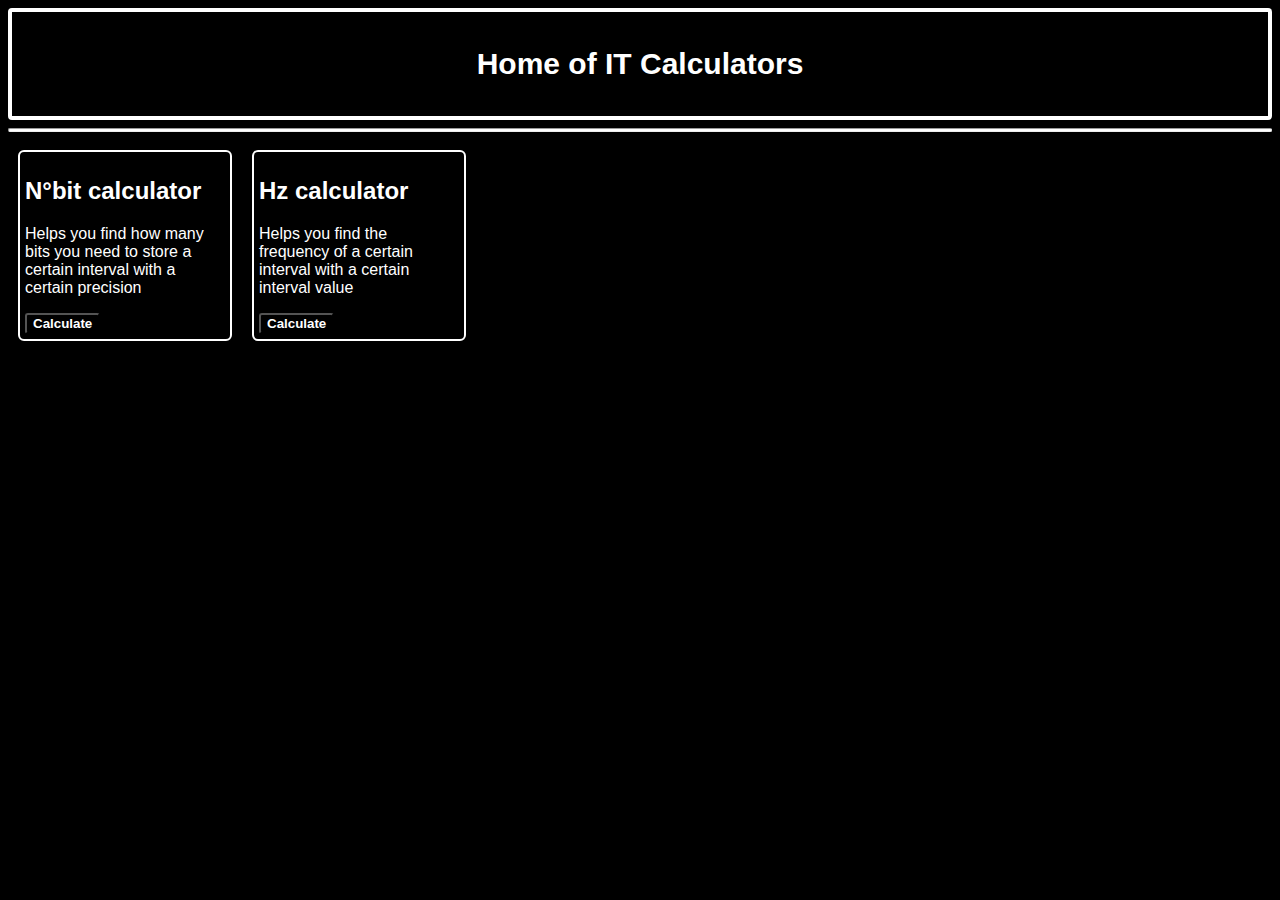
<file: index.html>
<!DOCTYPE html>
<html>
<head>	
	<title>Home</title>
	<link rel="stylesheet" href="style.css">
</head>
<script>
	function gotoNbit(){
		window.location.href="nbit/index.html";
	}
	function gotoHz(){
		window.location.href="hz/index.html";
	}
</script>
<body>
	<div class="titleDiv">
		<!--<div class="immagine">
			<img src="rsc/balla.jpg" class="imgBalla"></img>
		</div>-->
		<div class="center"><h2 class="title">Home of IT Calculators</h2></div>
		
	</div>
	<hr class="hrOne">
	<div class="secBody">
		<div class="boxes">	
			<div class="nbitCalc">
				<h2>N°bit calculator</h2>
				<p>Helps you find how many bits you need to store a certain interval with
				a certain precision</p>
				<button onclick="gotoNbit()">Calculate</button> 
			</div>

		<!--- <hr class="hrTwo">-->
		<div class="hz">
			<h2>Hz calculator</h2>
			<p>Helps you find the frequency of a certain interval with a certain
			interval value</p>
			<button onclick="gotoHz()">Calculate</button>
		</div>
		</div>
	</div>
</body>
</html>
</file>
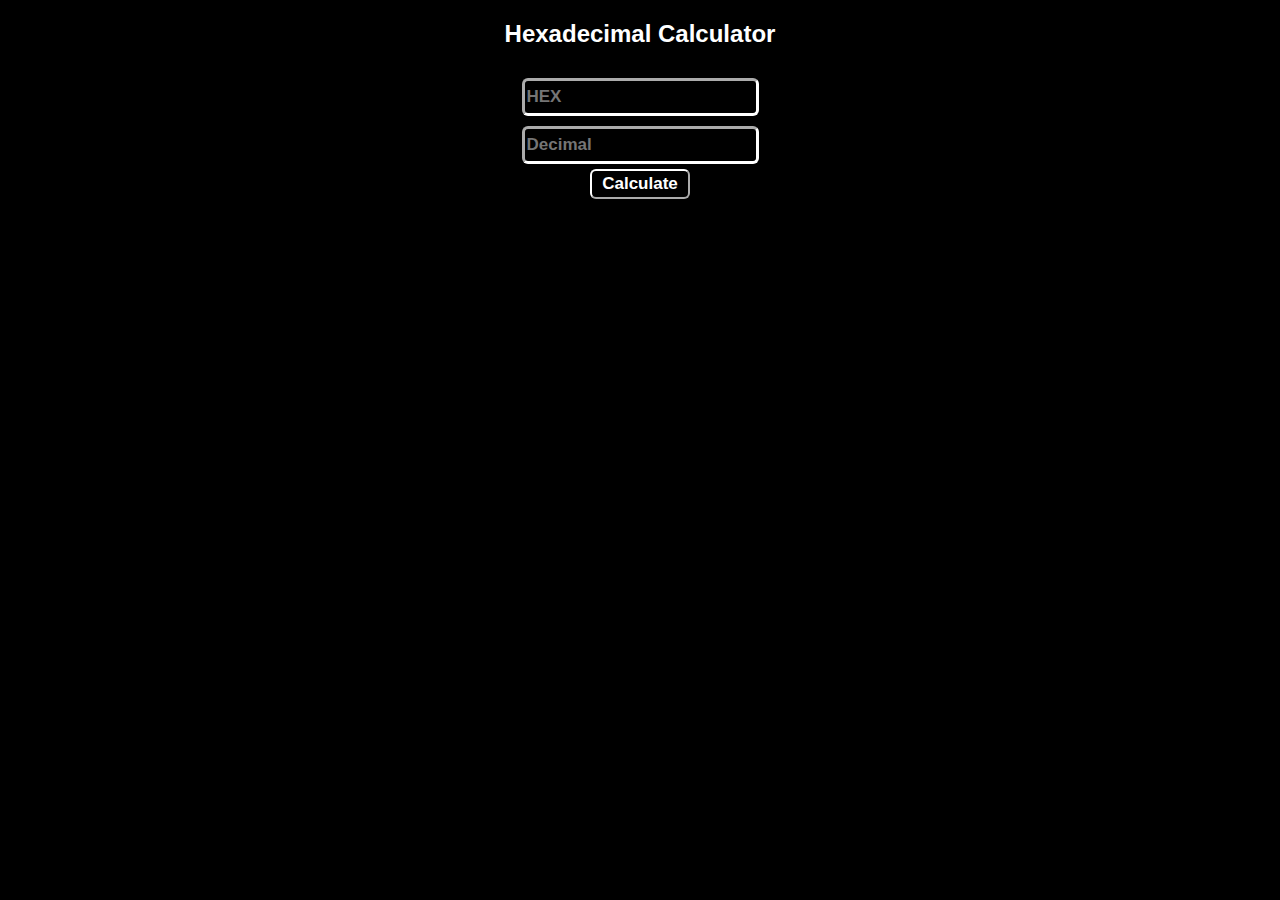
<file: ex/index.html>
<!DOCTYPE html>
<html>
<head>	
	<script src="script1.js"></script>
	<title>Hexadecimal calculator</title>
	<link rel="stylesheet" href="style.css">
</head>
<body>
	<h2 class="title">Hexadecimal Calculator</h2>
	<div class="secBody">
	<div class="boxes">
		<div class="box1">
		<input id="interLenghtInput" placeholder="HEX"></input>
		</div>
		<div class="box2">
		<input id="interInput" placeholder="Decimal"></input>
		</div>
	</div>
		<button type="button" onclick="calculate()" class="buttonC">Calculate</button>
	</div>
	<!--
	<hr>
	<div class="resul">
	<label class="resultLabels">Result: </label>
	<label id="resultLabel" class="resultLabels"></label>
	</div>
	-->
</body>
</html>
</file>
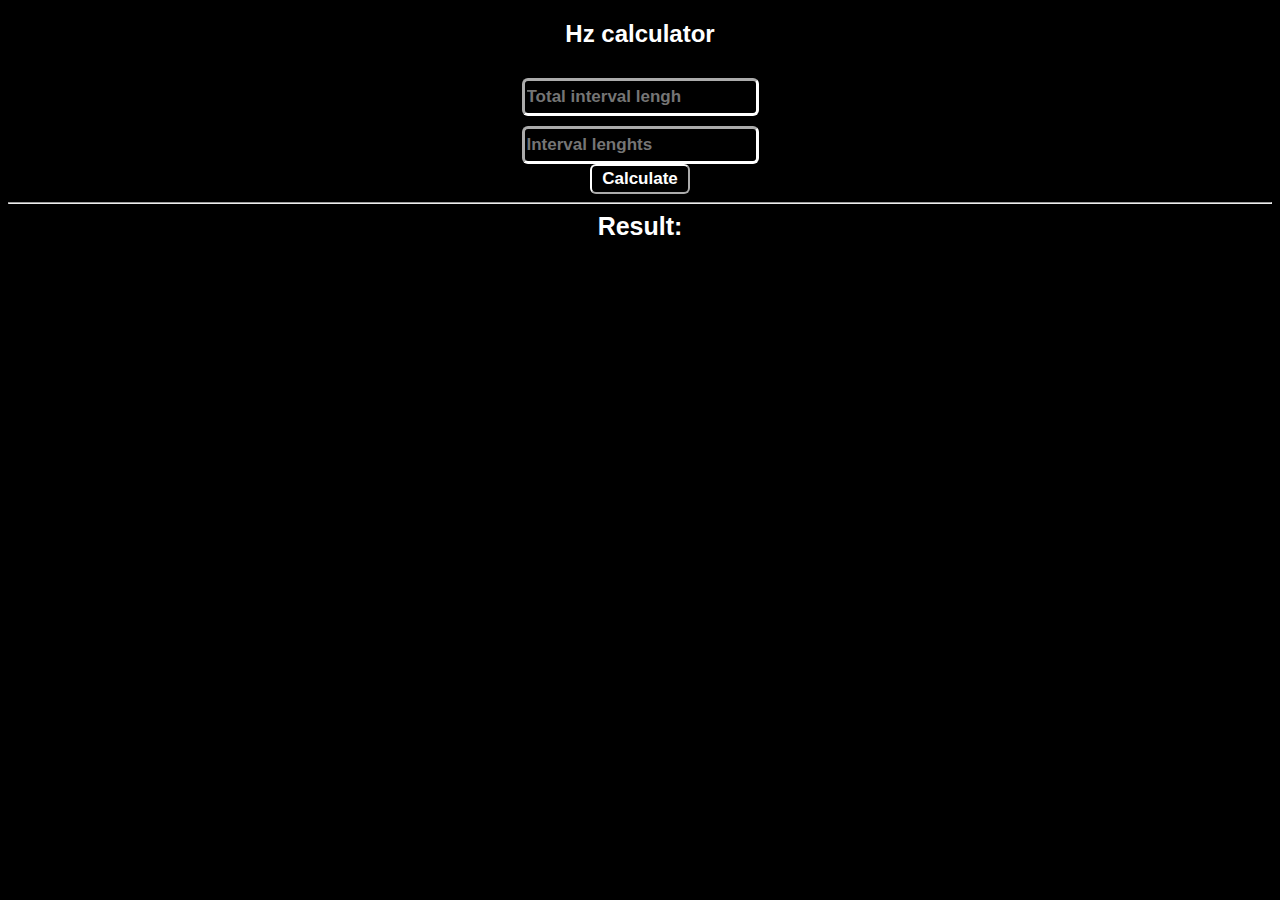
<file: hz/index.html>
<!DOCTYPE html>
<html>
<head>	
	<script src="script1.js"></script>
	<title>Hz calculator</title>
	<link rel="stylesheet" href="style.css">
</head>
<body>
	<h2 class="title">Hz calculator</h2>
	<div class="secBody">
	<div class="boxes">
		<div class="box1">
		<input id="interLenghtInput" placeholder="Total interval lengh"></input>
		</div>
		<div class="box2">
		<input id="interInput" placeholder="Interval lenghts"></input>
		</div>
	</div>
		<button type="button" onclick="calculate()" class="buttonC">Calculate</button>
	</div>
	<hr>
	<div class="resul">
	<label class="resultLabels">Result: </label>
	<label id="resultLabel" class="resultLabels"></label>
	</div>
</body>
</html>
</file>
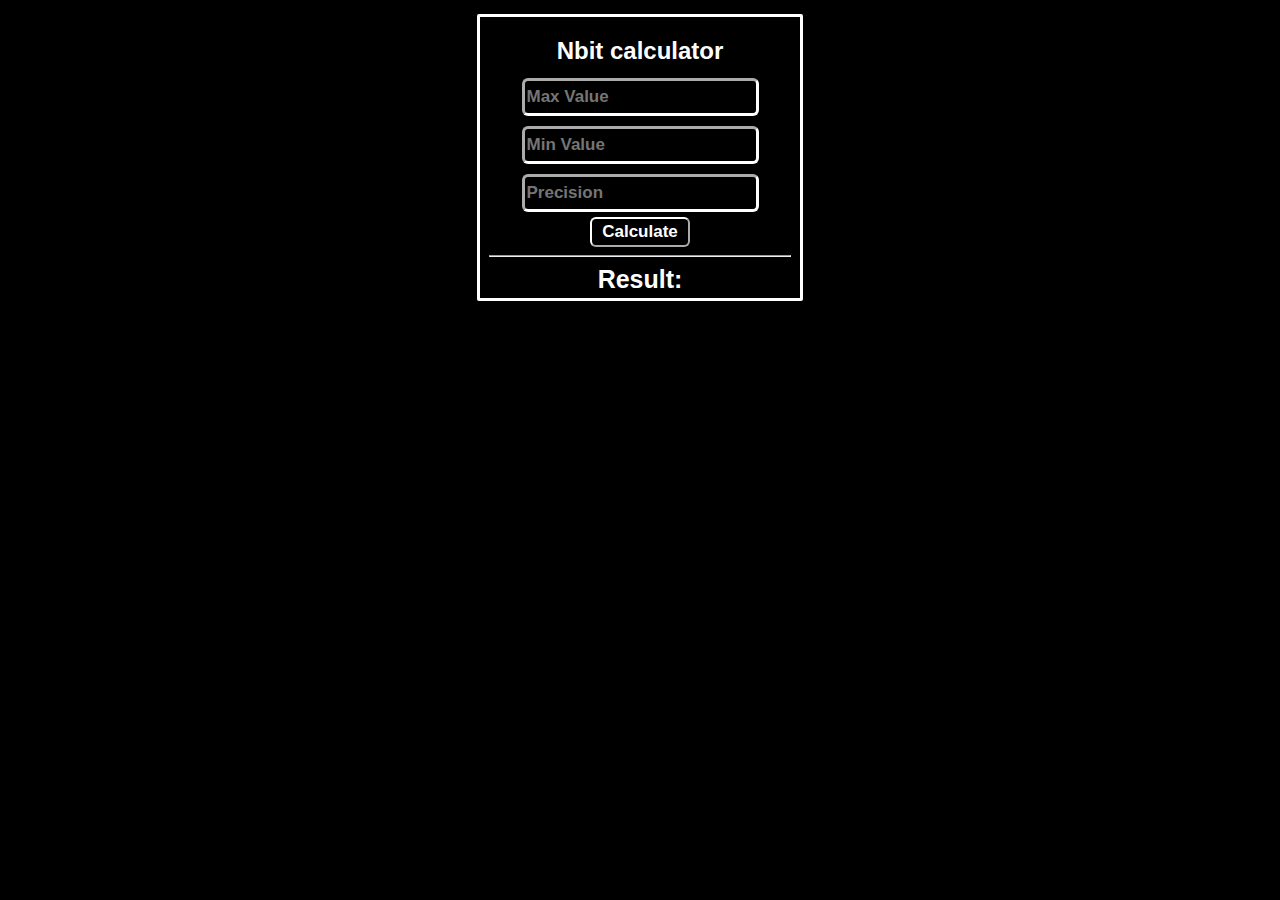
<file: nbit/index.html>
<!DOCTYPE html>
<html>
<head>	
	<script src="script1.js"></script>
	<title>Nbit calculator</title>
	<link rel="stylesheet" href="style.css">
</head>
<body>
	<div class="totalDiv">
	<h2 class="title">Nbit calculator</h2>
	<div class="secBody">
	<div class="boxes">
		<div class="box1">
		<input id="maxValInput" placeholder="Max Value"></input>
		</div>
		<div class="box2">
		<input id="minValInput" placeholder="Min Value"></input>
		</div>
		<div class="box3">
		<input id="precInput" placeholder="Precision"></input>
	</div>
		<button type="button" onclick="calculate()" class="buttonC">Calculate</button>
	</div>
	<hr class="hr">
<label class="resultLabels">Result: </label>
<label id="resultLabel" class="resultLabels"></label>
	</div>
</body>
</html>
</file>
<file: style.css>
body{
	color:white;
	background-color:rgba(0,0,0,1);
	font-family: sans-serif;
}
.nbitCalc{
	border-color:white;
	border-radius:6px;
	border-style:solid;
	border-width:2px;
	margin:10px;
	padding:5px;
	width:200px;
}
.hrOne{
	height:2px;
	background-color:white;
	border-radius:5px;
}
div{
}
.boxes{
	display:flex;
}
.hz{
	align-items:center;
	border-color:white;
	border-radius:6px;
	border-style:solid;
	border-width:2px;
	margin:10px;
	padding:5px;
	width:200px;
}
button{
	text-align:center;
	align-items:center;
	background-color:black;
	color:white;
	border-radius:3px;
	font-weight:bold;
}
.title{
	font-size:30px;
	text-align:center;

}
.titleDiv{
	display:flex;
	align-items:center;
	vertical-align:middle;
	background-color:rgba(0,0,0,0.5);
	border-color:white;
	border-width:4px;
	border-radius:4px;
	border-style:solid;
}
.imgBalla{
	max-width:100px;
	height:auto;
}
.immagine{
	border-color:white;
	border-width:4px;
	border-radius:5px;
	border-style:solid;
}
.center{
	margin:auto;
	width:50%;
	padding:10px;
}
</file>
<file: ex/style.css>
body{
	color:white;
	background-color:black;
	font-family: sans-serif;
}
.title{
	text-align:center;	
}
.secBody{
	align-items:center;
	justify-content:center;
	text-align:center;
}
.boxes{
	text-align:center;
}
.box1{
	text-align:center;
}
input{
	margin-top:10px;
	background-color:black;
	color:white;
	font-family:sans-serif;
	font-weight:bold;
	border-color: white;
	border-radius:6px;
	height:30px;
	font-size: 17px;
	border-width: 3px;
	
}
.buttonC{
	width: 100px;
	height: 30px;
	color: white;
	background-color:black;
	font-weight: bold;
	font-size: 17px;
	border-color:white;
	border-radius: 6px;
	margin-top:5px;
}

.resultLabels{
	font-size:25px;
	font-weight:bold;
	text-align:center;
}
.resul{
	display:flex;
	align-items:center;
	justify-content:center;
	text-align:center;

}
</file>
<file: hz/style.css>
body{
	color:white;
	background-color:black;
	font-family: sans-serif;
}
.title{
	text-align:center;	
}
.secBody{
	align-items:center;
	justify-content:center;
	text-align:center;
}
.boxes{
	text-align:center;
}
.box1{
	text-align:center;
}
input{
	margin-top:10px;
	background-color:black;
	color:white;
	font-family:sans-serif;
	font-weight:bold;
	border-color: white;
	border-radius:6px;
	height:30px;
	font-size: 17px;
	border-width: 3px;
	
}
.buttonC{
	width: 100px;
	height: 30px;
	color: white;
	background-color:black;
	font-weight: bold;
	font-size: 17px;
	border-color:white;
	border-radius: 6px;
}

.resultLabels{
	font-size:25px;
	font-weight:bold;
	text-align:center;
}
.resul{
	display:flex;
	align-items:center;
	justify-content:center;
	text-align:center;

}
</file>
<file: nbit/style.css>
body{
	color:white;
	background-color:black;
	font-family: sans-serif;
	display:flex;
}
.title{
	text-align:center;
	margin-bottom:3px;
}
.secBody{
	align-items:center;
	justify-content:center;
	text-align:center;
}
.boxes{
	text-align:center;
}
.box1{
	text-align:center;
}
input{
	margin-top:10px;
	background-color:black;
	color:white;
	font-family:sans-serif;
	font-weight:bold;
	border-color: white;
	border-radius:6px;
	height:30px;
	font-size: 17px;
	border-width: 3px;
	
}
.buttonC{
	width: 100px;
	height: 30px;
	color: white;
	background-color:black;
	font-weight: bold;
	font-size: 17px;
	border-color:white;
	border-radius: 6px;
	margin-top:5px;
	cursor:pointer;
	transition:background-color 0.3s, color 0.3s;
}
.buttonC:hover{
	background-color:white;
	color:black;
}
.resultLabels{
	font-size:25px;
	font-weight:bold;
}
.hr{
	width:300px;
}
.totalDiv{
	border-color:white;
	border-width:3px;
	border-radius:2px;
	border-style:solid;
	width:320px;
	padding-bottom:4px;
	margin-top:6px;
	margin-left:auto;
	margin-right:auto;
}
</file>
